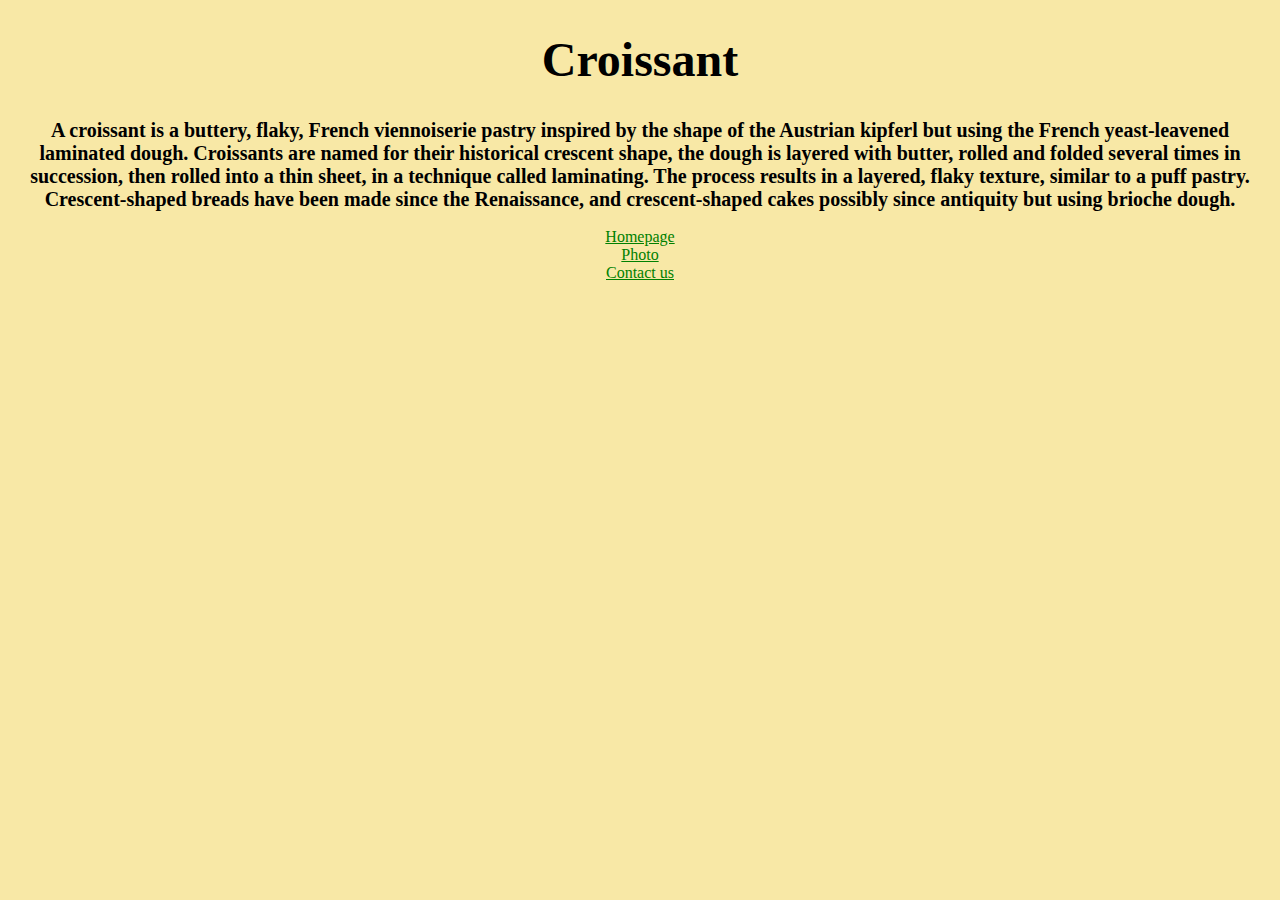
<file: index.html>
<!DOCTYPE html>
<html lang="en">
<head>
    <meta charset="UTF-8">
    <meta http-equiv="X-UA-Compatible" content="IE=edge">
    <meta name="description" content="Interesting information about croissant, here some description about croissantcomposition, where the production of croissants was founded">
    <link rel="stylesheet" href="css/styles.css">
    <title>A croissant is a buttery,flaky,French viennoiserie pastry</title>
</head>
<body>
    <h1>
        Croissant
    </h1>
    <h2>
        A croissant is a buttery, flaky, French viennoiserie pastry inspired by the shape of the Austrian kipferl but using the French yeast-leavened laminated dough.
        Croissants are named for their historical crescent shape, the dough is layered with butter, rolled and folded several times in succession, then rolled into a thin sheet, in a technique called laminating. The process results in a layered, flaky texture, similar to a puff pastry.
Crescent-shaped breads have been made since the Renaissance, and crescent-shaped cakes possibly since antiquity but using brioche dough.  
    </h2>
    <a href="index.html"> Homepage</a>
<a href="photo.html"> Photo</a>
<a href="contact.html"> Contact us</a>
</body>
</html>
</file>
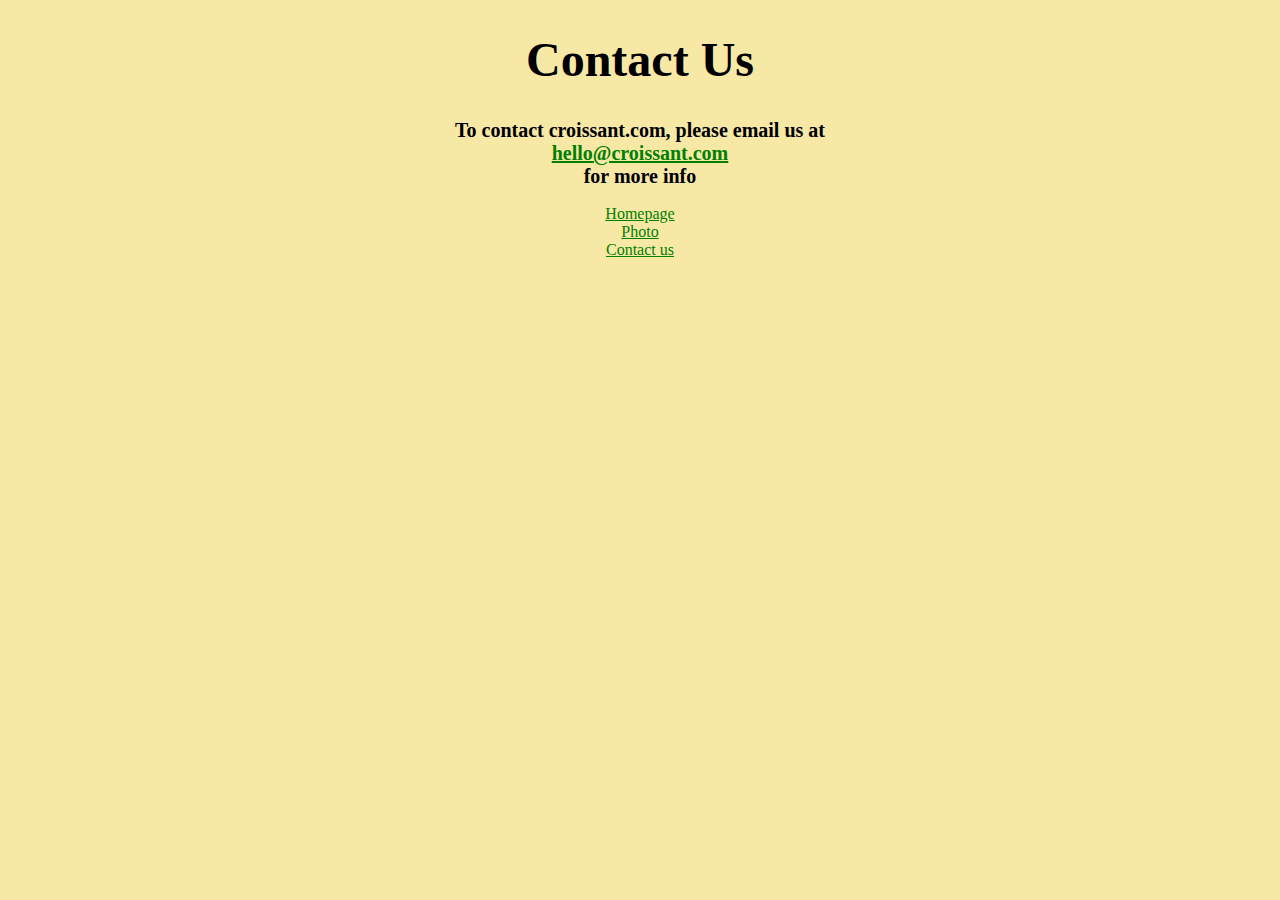
<file: contact.html>
<!DOCTYPE html>
<html lang="en">
<head>
    <meta charset="UTF-8">
    <meta http-equiv="X-UA-Compatible" content="IE=edge">
    <meta name="description" content="Contact information about our company, how to contact us, how to find company,email of a company">
    <link rel="stylesheet" href="css/styles.css">
    <title>Contacting information of our company</title>
</head>
<body>
    <h1>Contact Us</h1>
    <h2>To contact croissant.com, please email us at <a href="mailto hello@croissant.com"> hello@croissant.com </a>for more info</h2>
    <a href="index.html"> Homepage</a>
<a href="photo.html"> Photo</a>
<a href="contact.html"> Contact us</a>
</body>
</html>
</file>
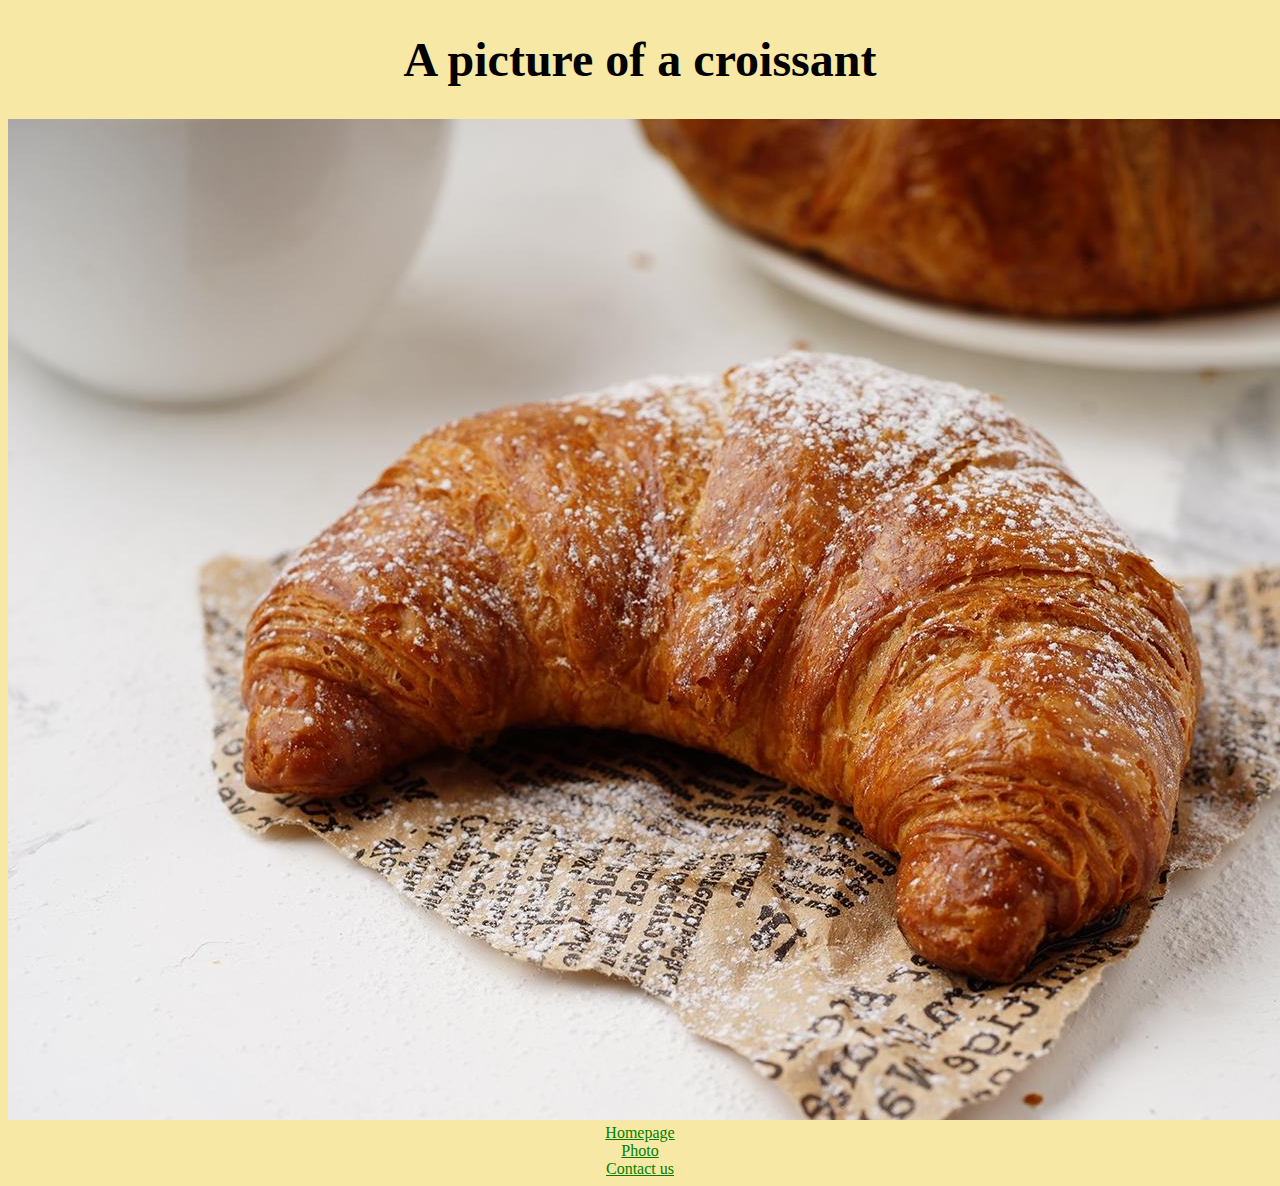
<file: photo.html>
<!DOCTYPE html>
<html lang="en">
<head>
    <meta charset="UTF-8">
    <meta http-equiv="X-UA-Compatible" content="IE=edge">
    <meta name="description" content="Photo of fresh croissant, with powder on it and sucar,lying on the wood table">
    <link rel="stylesheet" href="css/styles.css">
    <title>Photo of one fresh croissant, with powder and sucar</title>
</head>
<body>
    <h1> A picture of a croissant</h1>
    <img src="src/croissant.jpg" alt="Fresh croissant">
    <a href="index.html"> Homepage</a>
<a href="photo.html"> Photo</a>
<a href="contact.html"> Contact us</a>
</body>
</html>
</file>
<file: css/styles.css>
a {
    text-align: center;
    display:block;
    color:green;
}
h1{
    text-align:center;
    font-size:48px;
    font-weight: bold;
}
h2{
    text-align:center;
    font-size:20px;
}

body{
    background-color: #f8e8a6;
}
</file>
